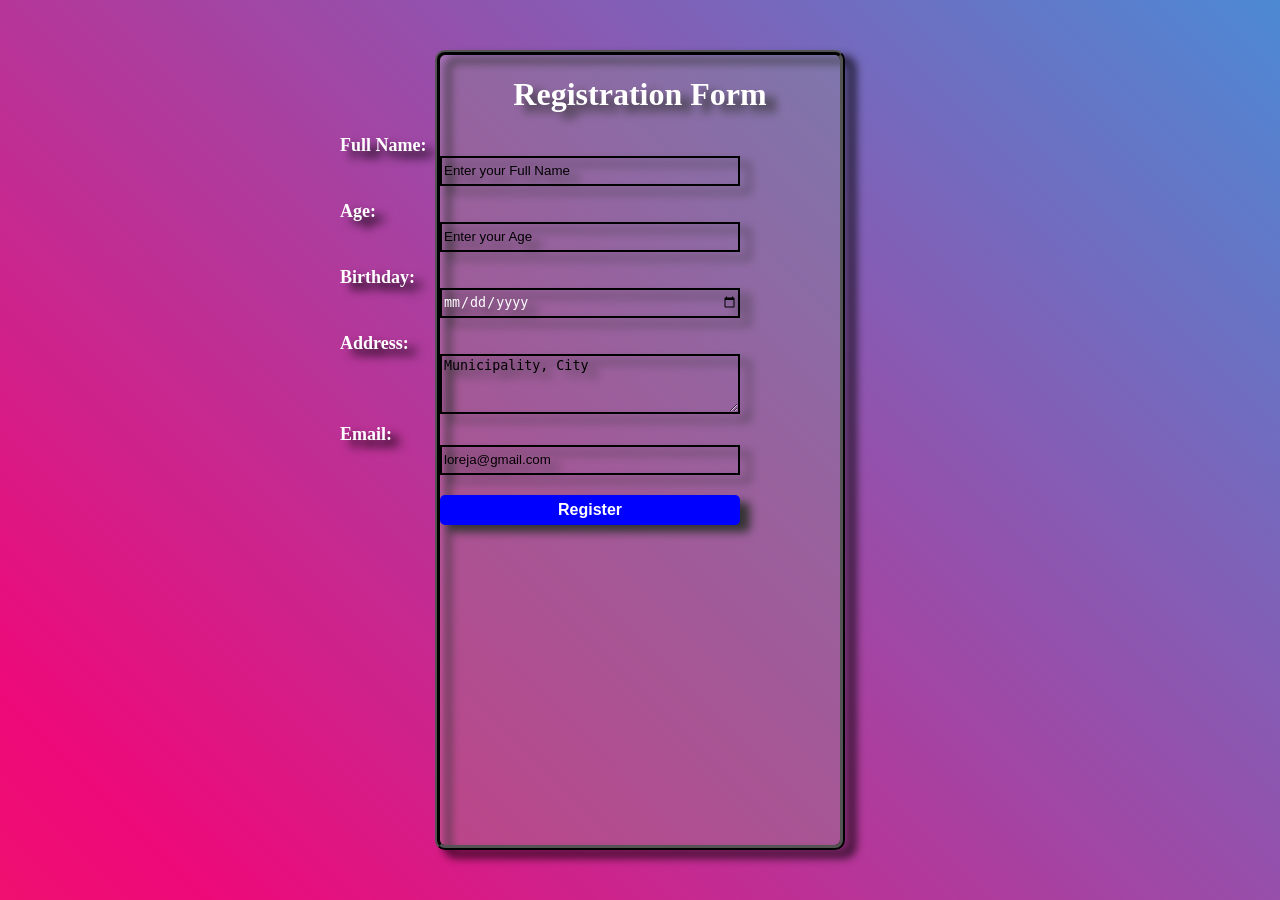
<file: index.html>
<!DOCTYPE html>
<html lang="en">
<head>
    <meta charset="UTF-8">
    <meta name="viewport" content="width=device-width, initial-scale=1.0">
    <title>Registration Form</title>
    <link rel="stylesheet" href="style.css">
</head>
<body>
    
    <form onsubmit="submitform()"; return false;>
        <h1>Registration Form</h1>

        <label for="fullName">Full Name:</label>
        <input type="text" name="name" id="name" placeholder="Enter your Full Name" autocomplete="given-name">
  
        <label for="age">Age:</label>
        <input type="number" id="age" placeholder="Enter your Age">

        <label for="b-day">Birthday:</label>
        <input type="date" id="b-day">
 
        <label for="textArea">Address:</label>
        <textarea name="Textarea" id="textArea" placeholder="Municipality, City"></textarea>

        <label for="email">Email:</label>
        <input type="email" name="email" id="email" placeholder="loreja@gmail.com" autocomplete="given-email">

        <input type="submit" value="Register">
    </form>
    
    <script>
        function submitform() {
            var name = document.getElementById("name"). value;
            var age = document.getElementById("age"). value;
            var birthday = document.getElementById("b-day"). value;
            var address = document.getElementById("textArea"). value;
            var email = document.getElementById("email"). value;

            if (name === "" || age === "" || birthday === "" || address === "" || email === "" ) {
                alert("Please fill out all the form")
                return false;
            }
            alert("Form submitted successfully! \nName:" + name + "\nAge:" + age + "\nBithday:" + birthday + "\nAddress:" + address + "\nEmail:" + email );
            
        }
    </script>
</body>
</html>
</file>
<file: style.css>
body {
    margin: 0;
    padding: 0;
    height: 100vh;
    display: flex;
    justify-content: center;
    text-align: center;
    background: linear-gradient(45deg, #ff6a00, #ee0979, #00c6ff, #1e99ff);
    background-size: 400% 400%;
    animation: gradient 15s ease infinite;
}

@keyframes gradient {
    0%{background-position: 0% 50%;}
    50%{background-position: 100% 50%;}
    100%{background-position: 0% 50%;}
}

form {
    margin: 50px auto;
    width: 400px;
    height: auto;
    display: block;
    justify-content: center;
    align-items: center;
    text-align: center;
    place-items: center;
    border: 5px ridge rgb(0, 0, 0);
    background-color: rgba(255, 255, 255, 0.2);
    border-radius: 10px;
    filter: drop-shadow(10px 7px 5px black);
}

h1 {
    color: white;
    font-size: xx-large;
}

label  {
    color: white;
    box-sizing: border-box;
    display: flex;
    width: 50%;
    font-weight: bold;
    font-size: large;
    margin-left: -100px;
}

input {
    color: white;
    box-sizing: border-box;
    align-items: center;
    display: block;
    width: 300px;
    height: 30px;
    margin-bottom: 15px;
    background-color: transparent;
    border: 2px solid black;
}

input::placeholder {
    color: black;
 }

 textarea {
    color: white;
    box-sizing: border-box;
    align-items: center;
    display: block;
    width: 300px;
    height: 60px;
    margin-bottom: 10px;
    background-color: transparent;
    border: 2px solid black;
 }

 textarea::placeholder {
    color: black;
 }

 input[type=submit] {
    width: 300px;
    box-sizing: border-box;
    margin-top: 20px;
    padding: 5px;
    background-color: blue;
    color: white;
    font-weight: bold;
    font-size: large;
    border: none;
    border-radius: 5px;
    cursor: pointer;
    font-size: 16px;
 }

  input[type=submit]:hover {
    background-color: skyblue;
    color: black;
 }
</file>
